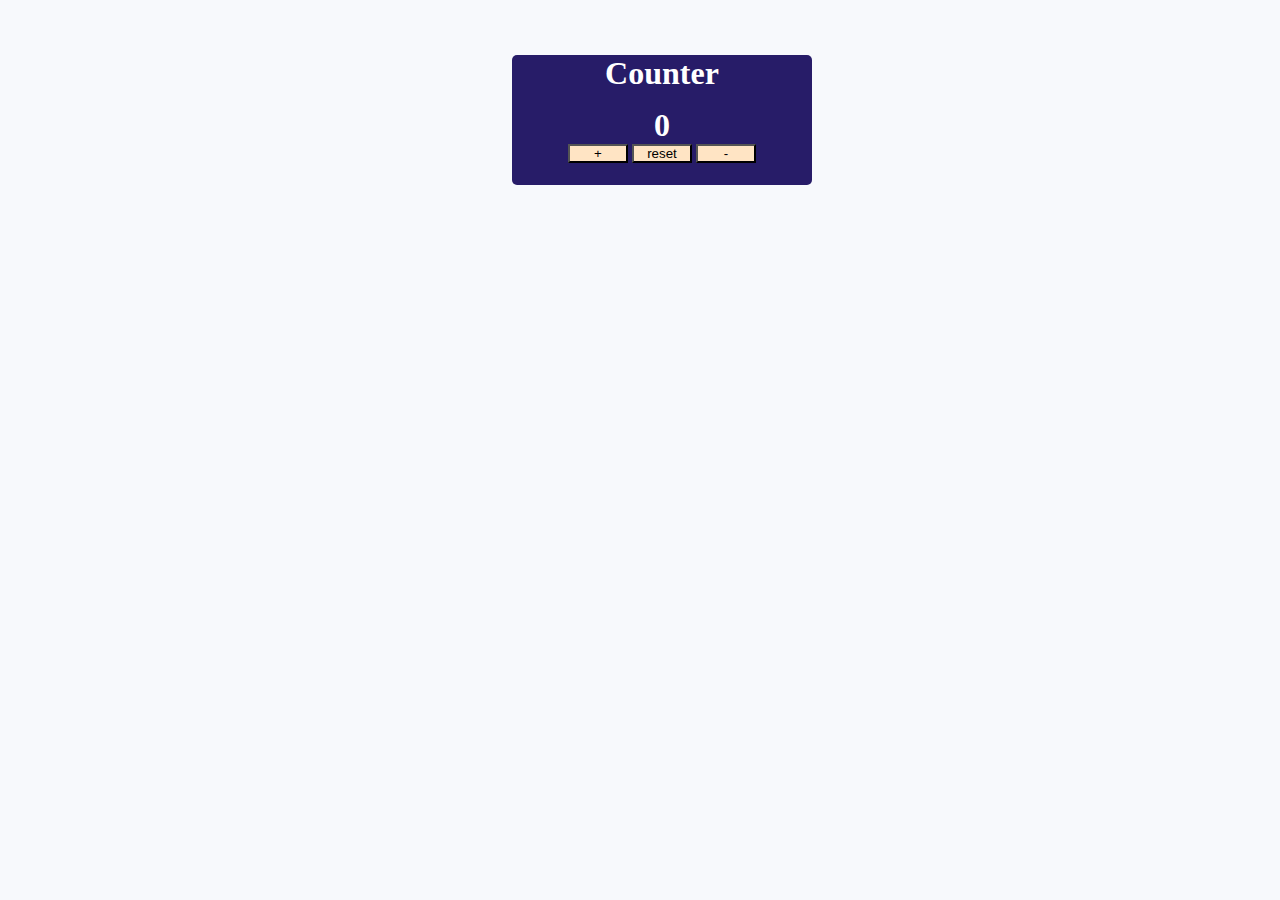
<file: index.html>
<!DOCTYPE html>
<html lang="en">
<head>
    <meta charset="UTF-8">
    <meta name="viewport" content="width=device-width, initial-scale=1.0">
    <link rel="stylesheet" href="https://cdn.jsdelivr.net/npm/bootstrap-icons@1.13.1/font/bootstrap-icons.min.css">
    <link rel="stylesheet" href="style.css">
    <title>Counter</title>
</head>
<body>
    <div class="counter">
    <h1 >Counter</h1>
    <h1 id="counter"></h1>
        <div class="btn-div">
        <button class="btn" onclick="count('+')">+</button>
        <button class="btn" onclick="count('reset')">reset</button>
        <button class="btn" onclick="count('-')">-</button>
        </div>
</div>

<script src="script.js"></script>
</body>
</html>
</file>
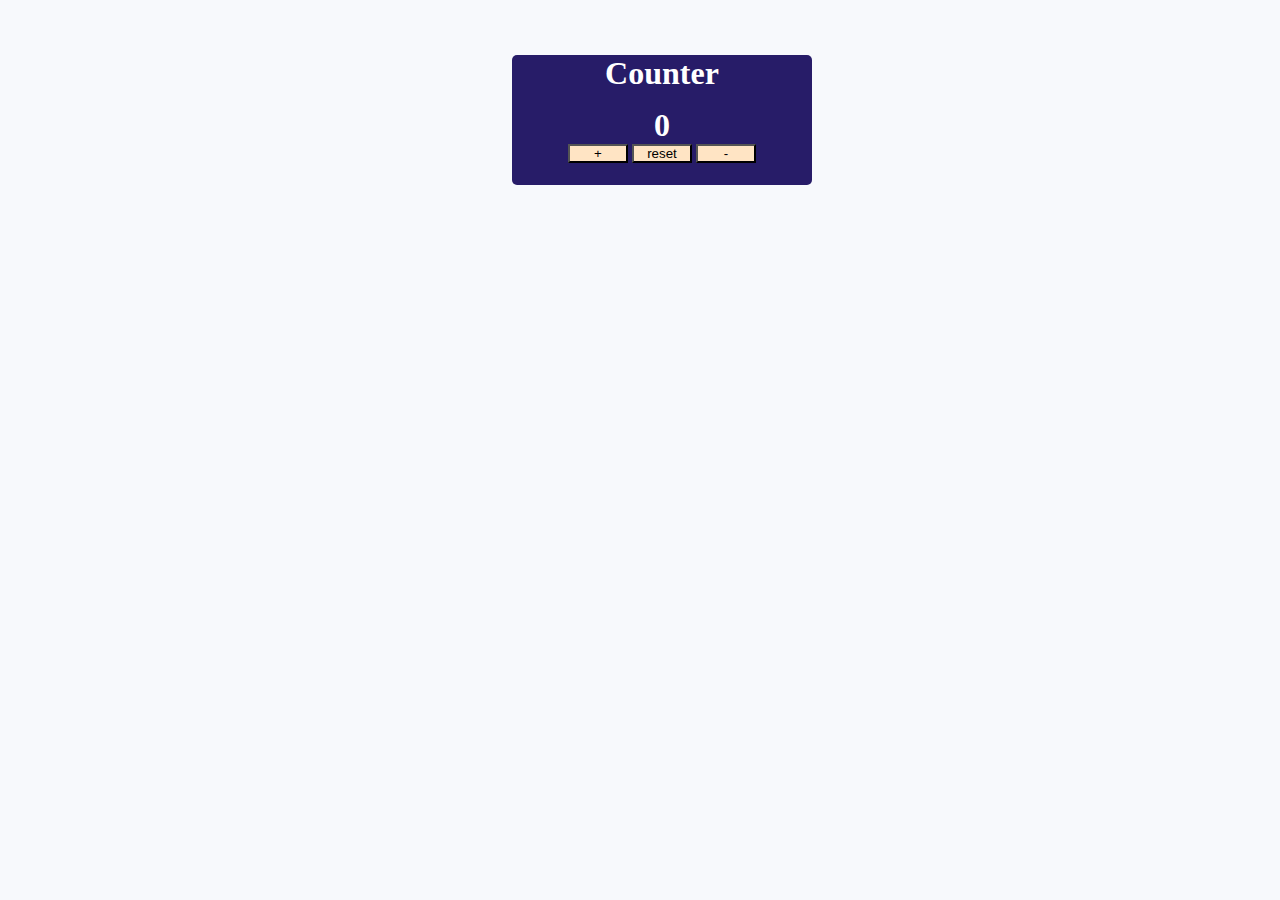
<file: count.html>
<!DOCTYPE html>
<html lang="en">
<head>
    <meta charset="UTF-8">
    <meta name="viewport" content="width=device-width, initial-scale=1.0">
    <link rel="stylesheet" href="https://cdn.jsdelivr.net/npm/bootstrap-icons@1.13.1/font/bootstrap-icons.min.css">
    <link rel="stylesheet" href="count.css">
    <title>Counter</title>
</head>
<body>
    <div class="counter">
    <h1 >Counter</h1>
    <h1 id="counter"></h1>
        <div class="btn-div">
        <button class="btn" onclick="count('+')">+</button>
        <button class="btn" onclick="count('reset')">reset</button>
        <button class="btn" onclick="count('-')">-</button>
        </div>
</div>

<script src="count.js"></script>
</body>
</html>
</file>
<file: style.css>
*{
    margin: 0;
    padding: 0;box-sizing: border-box;
}

body{
    background-color: #f7f9fc;
    padding-top: 40px;
    align-items: center;
}

.counter {
    width:300px;
    height: 130px;
    background-color: rgb(39, 28, 104);
    align-items: center;
    text-align: center;
    margin-left: 40%;
    color:#fff;
    border-radius: 5px;
}
.counter h1{
    margin-top:5%;
    text-align: center;
    bottom: 5%;
    justify-content:space-between;
}
#counter {
    top: 2%;
    align-items: center;
    justify-content: space-between;
}
.btn-div .btn {
    width: 20%;
    height: 20%;
    background-color: bisque;
    margin-bottom:10% ;
    color:black;
}
.btn :hover {
    background-color: beige;
}
</file>
<file: count.css>
*{
    margin: 0;
    padding: 0;box-sizing: border-box;
}

body{
    background-color: #f7f9fc;
    padding-top: 40px;
    align-items: center;
}

.counter {
    width:300px;
    height: 130px;
    background-color: rgb(39, 28, 104);
    align-items: center;
    text-align: center;
    margin-left: 40%;
    color:#fff;
    border-radius: 5px;
}
.counter h1{
    margin-top:5%;
    text-align: center;
    bottom: 5%;
    justify-content:space-between;
}
#counter {
    top: 2%;
    align-items: center;
    justify-content: space-between;
}
.btn-div .btn {
    width: 20%;
    height: 20%;
    background-color: bisque;
    margin-bottom:10% ;
    color:black;
}
.btn :hover {
    background-color: beige;
}
</file>
